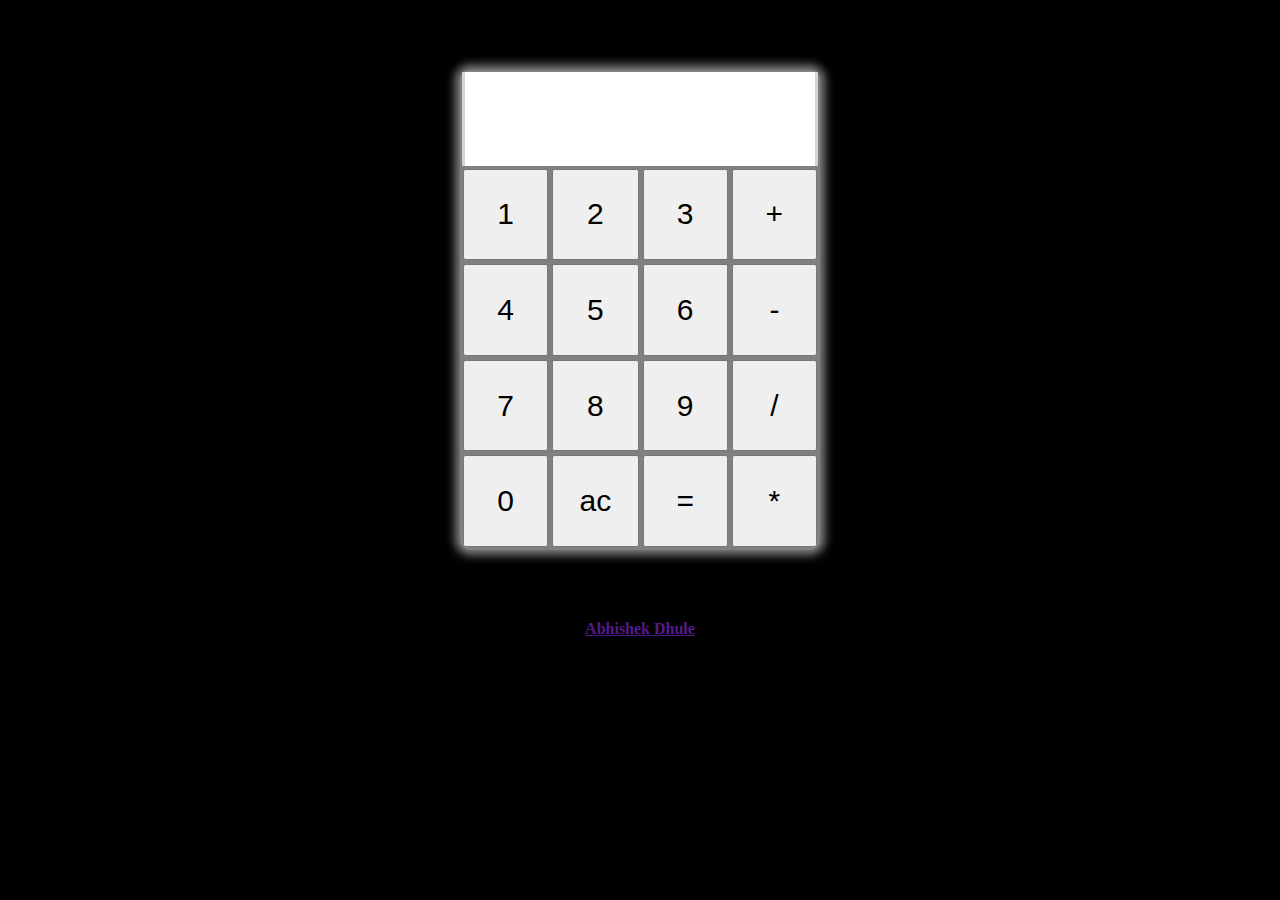
<file: index.html>
<!DOCTYPE html>
<html lang="en">
<head>
    <meta charset="UTF-8">
    <meta name="viewport" content="width=device-width, initial-scale=1.0">
    <link href="https://fonts.googleapis.com/css2?family=VT323&display=swap" rel="stylesheet">
    <link rel="stylesheet" href="calculator.css">
    <script defer src="calculator.js"></script>
    <title>Document</title>
</head>
<body>
    <table border="0">  
        <tr>
        <th colspan="4" class="screen"><input type="text" id="input_str"></th>
        </tr>
       <tr>
            <td><button id="1" value="1">1</button></td>
            <td><button id="2" value="2">2</button></td>
            <td><button id="3" value="3">3</button></td>
            <td><button id="add" value="+">+</button></td>
       </tr>
       <tr>
          <td><button id="4" value="4">4</button></td>
          <td><button id="5" value="5">5</button></td>
          <td><button id="6" value="6">6</button></td>
          <td><button id="sub" value="-">-</button></td>
       </tr>
       <tr>
          <td><button id="7" value="7">7</button></td>
          <td><button id="8" value="8">8</button></td>
          <td><button id="9" value="9">9</button></td>
          <td><button id="divide" value="/">/</button></td>
       </tr>
       <tr>
          <td><button id="0" value="0">0</button></td>
            <td><button id="ac" value="ac">ac</button></td>
            <td><button id="equal" value="=">=</button></td>
            <td><button id="mult" value="*">*</button></td>
       </tr>
    </table>
    <footer>    
       <h4><a href="">Abhishek Dhule</a></h4>
   </footer>
   </body>
</html>
</file>
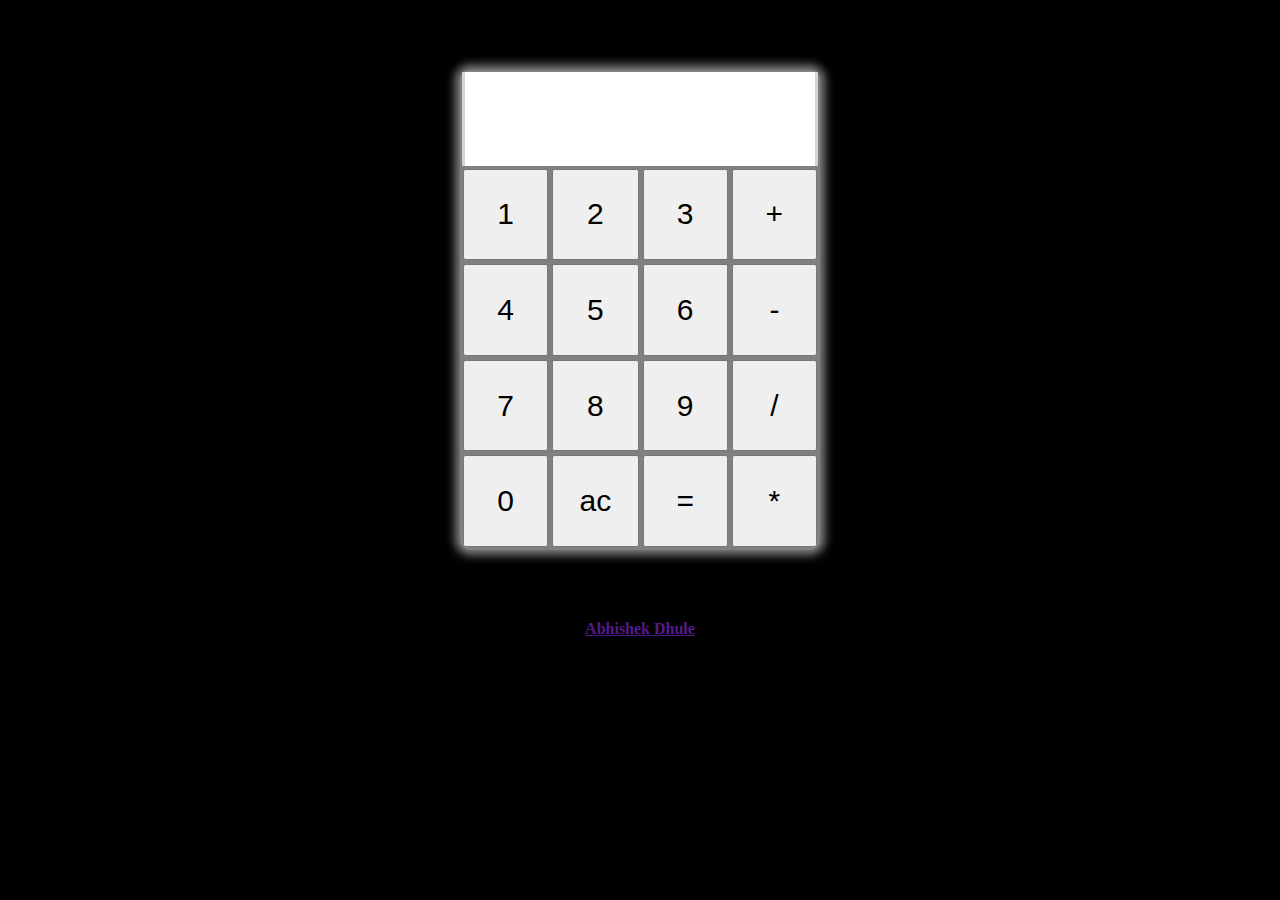
<file: calculator.html>
<!DOCTYPE html>
<html lang="en">
<head>
    <meta charset="UTF-8">
    <meta name="viewport" content="width=device-width, initial-scale=1.0">
    <link href="https://fonts.googleapis.com/css2?family=VT323&display=swap" rel="stylesheet">
    <link rel="stylesheet" href="calculator.css">
    <script defer src="calculator.js"></script>
    <title>Document</title>
</head>
<body>
    <table border="0">  
        <tr>
        <th colspan="4" class="screen"><input type="text" id="input_str"></th>
        </tr>
       <tr>
            <td><button id="1" value="1">1</button></td>
            <td><button id="2" value="2">2</button></td>
            <td><button id="3" value="3">3</button></td>
            <td><button id="add" value="+">+</button></td>
       </tr>
       <tr>
          <td><button id="4" value="4">4</button></td>
          <td><button id="5" value="5">5</button></td>
          <td><button id="6" value="6">6</button></td>
          <td><button id="sub" value="-">-</button></td>
       </tr>
       <tr>
          <td><button id="7" value="7">7</button></td>
          <td><button id="8" value="8">8</button></td>
          <td><button id="9" value="9">9</button></td>
          <td><button id="divide" value="/">/</button></td>
       </tr>
       <tr>
          <td><button id="0" value="0">0</button></td>
            <td><button id="ac" value="ac">ac</button></td>
            <td><button id="equal" value="=">=</button></td>
            <td><button id="mult" value="*">*</button></td>
       </tr>
    </table>
    <footer>    
       <h4><a href="">Abhishek Dhule</a></h4>
   </footer>
   </body>
</html>
</file>
<file: calculator.css>
body{
    background-color:black;
}
footer{
    color:rgb(0, 9, 26);
    text-align: center;
}
input{
    border:none;
}
table{
    width:360px;
    height:480px;
    background-color:gray;
    margin:70px auto;
    border-radius: 10px;
    box-shadow:0px 0px 10px 5px gray;
    
}
button:hover{
    transform:scale(1.1);
}
@media(max-width:450px){
    button:hover{
        transform:none;
    }
}

td{
    width:90px;
    padding:2px auto;
    font-size:30px;
    text-align: center;
}
tr{
    /* width:30px; */
    height:80px;
    font-size: 30px;
}
.screen{
    background-color:rgb(212, 212, 212);
}
input{
    width:98%;
    height:100%;
    font-size:50px;
    font-family: 'VT323', monospace;
}
button{
    width:100%;
    height:100%;
    font-size:30px;
}
</file>
